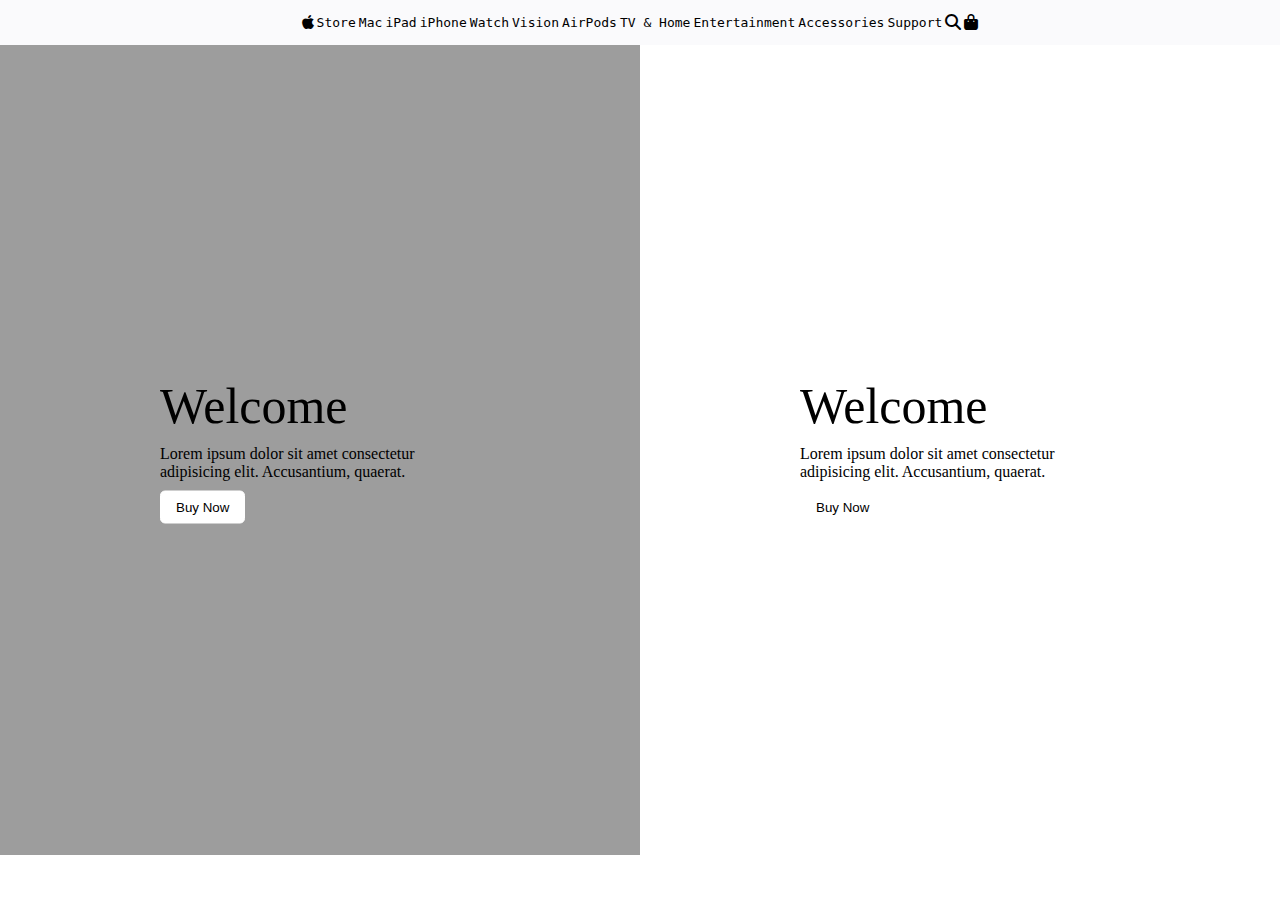
<file: Apple_nav/index.html>
<!DOCTYPE html>
<html lang="en">

<head>
    <meta charset="UTF-8">
    <meta name="viewport" content="width=device-width, initial-scale=1.0">
    <title>APPLE</title>
    <link rel="stylesheet" href="style.css">
    <link rel="stylesheet" href="https://cdnjs.cloudflare.com/ajax/libs/font-awesome/6.7.2/css/all.min.css"
        integrity="sha512-Evv84Mr4kqVGRNSgIGL/F/aIDqQb7xQ2vcrdIwxfjThSH8CSR7PBEakCr51Ck+w+/U6swU2Im1vVX0SVk9ABhg=="
        crossorigin="anonymous" referrerpolicy="no-referrer" />
</head>

<body>
    <div class="navbar">
        <div class="nav-link-image"><i class="fa-brands fa-apple"></i></div>
        <div class="nav-link">Store</div>
        <div class="nav-link">Mac</div>
        <div class="nav-link">iPad</div>
        <div class="nav-link">iPhone</div>
        <div class="nav-link">Watch</div>
        <div class="nav-link">Vision</div>
        <div class="nav-link">AirPods</div>
        <div class="nav-link">TV & Home</div>
        <div class="nav-link">Entertainment</div>
        <div class="nav-link">Accessories</div>
        <div class="nav-link">Support</div>
        <div class="nav-link-image"><i class="fa-solid fa-magnifying-glass"></i></div>
        <div class="nav-link-image"><i class="fa-solid fa-bag-shopping"></i></div>
    </div>

    <div class="second_section">
        <div class="left">
            <div class="overlay">
                <div class="content">
                    <h1>Welcome</h1>
                    <p>Lorem ipsum dolor sit amet consectetur adipisicing elit. Accusantium, quaerat.</p>
                    <button>Buy Now</button>
                </div>
            </div>
        </div>
        <div class="right">
            <div class="overlay">
                <div class="content">
                    <h1>Welcome</h1>
                    <p>Lorem ipsum dolor sit amet consectetur adipisicing elit. Accusantium, quaerat.</p>
                    <button>Buy Now</button>
                </div>
            </div>
        </div>
    </div>
</body>

</html>
</file>
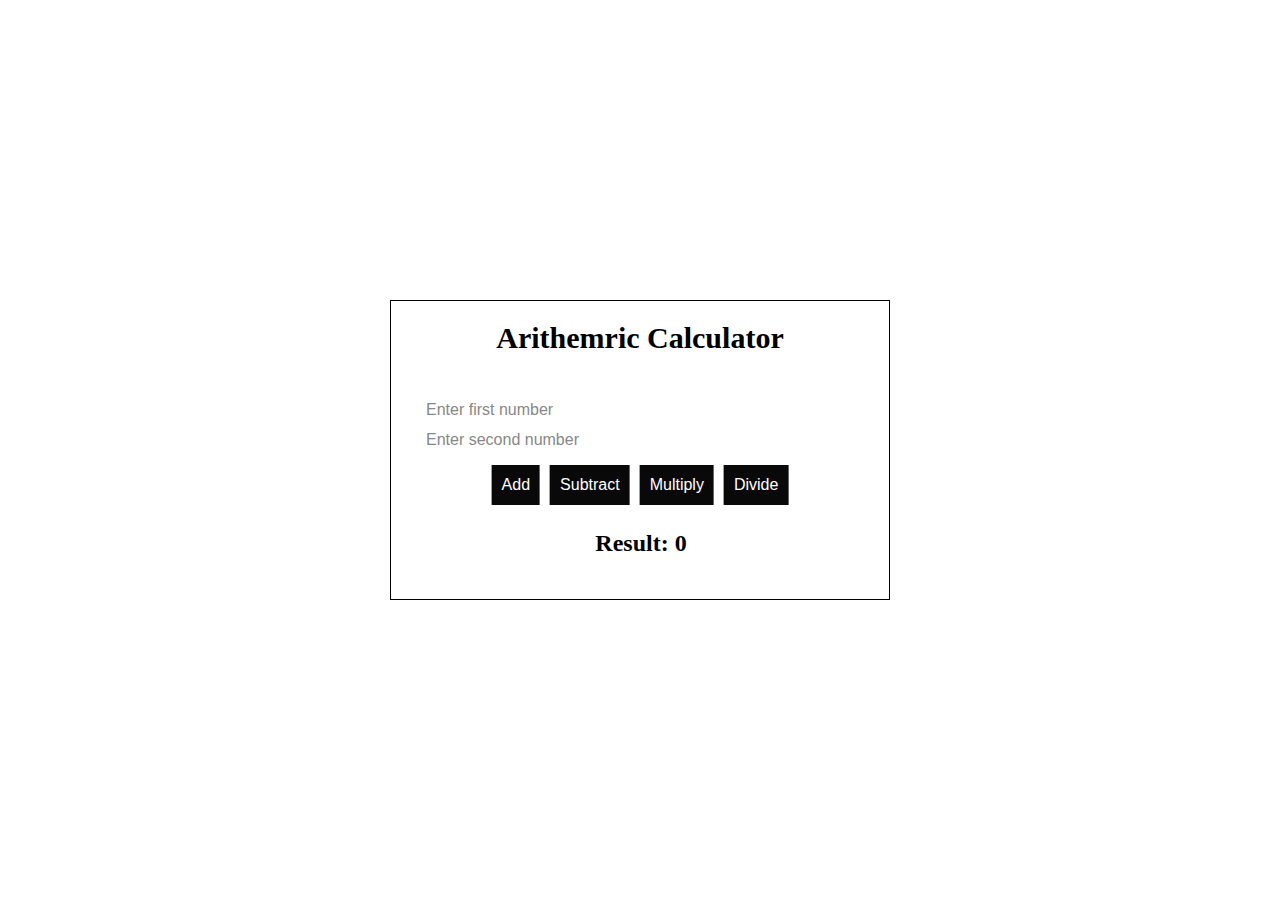
<file: Operations/index.html>
<!DOCTYPE html>
<html lang="en">

<head>
    <meta charset="UTF-8">
    <meta name="viewport" content="width=device-width, initial-scale=1.0">
    <title>Arithematic Calculator</title>
    <link rel="stylesheet" href="style.css">
</head>

<body>
    <div class="box">
        <h1>Arithemric Calculator</h1>
        <div class="input">
            <input type="number" id="num1" placeholder="Enter first number">
            <input type="number" id="num2" placeholder="Enter second number">
        </div>
        <div class="operations">
            <button onclick=add()>Add</button>
            <button onclick=subtract()>Subtract</button>
            <button onclick=multiply()>Multiply</button>
            <button onclick=divide()>Divide</button>
        </div>
        <div class="result">
            <h2>Result: <span id="result">0</span></h2>
        </div>
    </div>


    
    <script src="./script.js"></script>
</body>

</html>
</file>
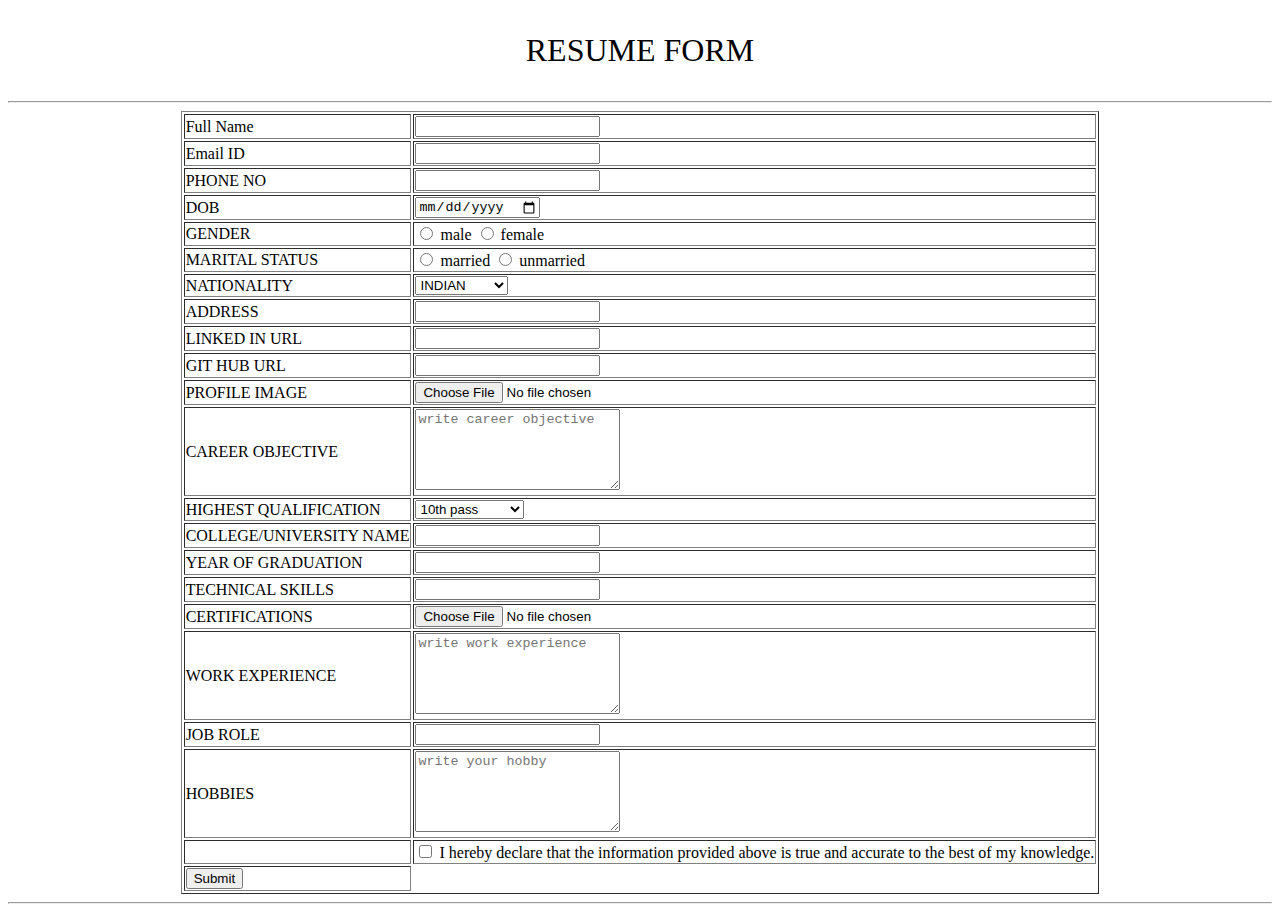
<file: Resume/index.html>
<!DOCTYPE html>
<html lang="en">

<head>
    <meta charset="UTF-8">
    <meta name="viewport" content="width=device-width, initial-scale=1.0">
    <title>Resume</title>
</head>

<body>
    <p style="text-align: center; font-size:xx-large;"> RESUME FORM </p>
    <hr>

    <form method="get">
        <table align="center" border="1" >
            <tr>
                <td><label for="name"> Full Name</label></td>
                <td><input type="text" name="name"></td>
            </tr>
            <tr>
                <td><label for="email id">Email ID</label></td>
                <td><input type="email" name="email"></input></td>
            </tr>

            <tr>
                <td> <label for="phone no">PHONE NO</label></td>
                <td><input type="tel" name="phone number"></input></td>
            </tr>
            <tr>
                <td> <label for="date of birth">DOB</label></td>
                <td><input type="date" name="birthdate"></input></td>
            </tr>
            <tr>
                <td> <label for="gender">GENDER</label></td>
                <td><input type="radio" name="gender"> male </input>
                    <input type="radio" name="gender"> female </input>
                </td>
            </tr>
            <tr>
                <td> <label for="marital status">MARITAL STATUS </label></td>
                <td><input type="radio" name="marital"> married</input>
                    <input type="radio" name="marital"> unmarried</input>
                </td>
            </tr>
            <tr>
                <td> <label for="nationality">NATIONALITY</label></td>
                <td> <select name="nationality">
                        <option value="indian">INDIAN</option>
                        <option value="indian">JAPANESE</option>
                        <option value="indian">AMERICAN</option>
                        <option value="indian">AFRICAN</option>
                    </select></td>
            </tr>
            <tr>
                <td> <label for="address">ADDRESS</label></td>
                <td><input type="textarea" name="address"></td>
            </tr>
            <tr>
                <td> <label for="linked in ">LINKED IN URL</label></td>
                <td><input type="url" name="linked in url"></td>
            </tr>

            <tr>
                <td> <label for="github url ">GIT HUB URL</label></td>
                <td><input type="url" name="git hub url"></td>
            </tr>
            <tr>
                <td><label for="prof image">PROFILE IMAGE</label></td>
                <td><input type="file" name="prof img"></td>
            </tr>

            <tr>

                <td> <label for="career">CAREER OBJECTIVE</label></td>
                <td> <textarea name="career obj" cols="23" rows="5" placeholder="write career objective"></textarea>
                </td>
            </tr>
            <tr>
                <td> <label for="highest qualification">HIGHEST QUALIFICATION</label></td>
                <td> <select name="highest qualification">
                        <option value="tenth pass">10<sup>th</sup> pass</option>
                        <option value="twelveth pass">12<sup>th</sup></option>
                        <option value="undergraduate">undergraduate</option>
                        <option value="post graduate">post graduate</option>
                    </select></td>
            </tr>
            <tr>
                <td><label for=" clg name"> COLLEGE/UNIVERSITY NAME </label></td>
                <td><input type="text" name="clg uni name"></td>
            </tr>
            <tr>
                <td><label for="grad year"> YEAR OF GRADUATION</label></td>
                <td><input type="text" name="grad year"></td>
            </tr>
            <tr>
                <td><label for="skills"> TECHNICAL SKILLS</label></td>
                <td><input type="text" name="tech skills"></td>
            </tr>
            <tr>
                <td> <label for="certifications">CERTIFICATIONS</label></td>
                <td>
                    <input type="file" name="certifications">
                </td>
                </td>
            </tr>
            <tr>
                <td><label for="work exp"> WORK EXPERIENCE</label></td>
                <td> <textarea name="career obj" cols="23" rows="5" placeholder="write work experience"></textarea></td>

            </tr>
            <tr>
                <td><label for="job role"> JOB ROLE</label></td>
                <td><input type="text" name="job role"></td>
            </tr>
            <tr>
                <td><label for="hobby"> HOBBIES</label></td>
                <td> <textarea name="career obj" cols="23" rows="5" placeholder="write your hobby"></textarea></td>

            </tr>
            <tr>
                <td>
                    <label>
                <td><input type="checkbox" name="authencicity" required>
                    I hereby declare that the information provided above is true and accurate to the best of my
                    knowledge.
                </td>
                </label>
                </td>
            </tr>
            <tr>
                <td>
                    <input type="submit">
                </td>
            </tr>

        </table>
        <hr>
    </form>

</body>

</html>
</file>
<file: Apple_nav/style.css>
* {
    margin: 0;
    padding: 0;
    box-sizing: border-box;
}

html,
body {
    width: 100%;
    height: 100%;
}

.navbar {
    width: 100%;
    height: 45px;
    display: flex;
    align-items: center;
    justify-content: space-around;
    padding: 0 300px;
    color: black;
    background-color:#fafafc;
 ;
}


.nav-link {
    font-weight: 500;
    font-family: monospace;
    font-optical-sizing:  auto;
    font-style: normal;
    cursor: pointer;
}
.nav-link-image {
    color: white;
}
i{
    color: black;
}

.second_section {
    height: 90vh;
    width: 100%;
    display: flex;
}

.second_section .left {
    width: 50%;
    height: 90vh;
    background-image: url('https://images.unsplash.com/photo-1616348436168-de43ad0db179?q=80&w=481&auto=format&fit=crop&ixlib=rb-4.1.0&ixid=M3wxMjA3fDB8MHxwaG90by1wYWdlfHx8fGVufDB8fHx8fA%3D%3D');
    background-position: center;
    background-repeat: no-repeat;
    position: relative;
    background-size: cover;

}

.second_section .left .overlay {
    background-color: rgb(0, 0, 0 , 0.386);
    width: 100%;
    height: 90vh;
    

}

.overlay .content {
    top: 50%;
    left: 50%;
    position: absolute;
    transform: translate(-50%, -50%);
    color: fff;
    
}

.overlay .content h1 {
    font-size: 50px;
    font-weight: 100;
    font-family: 'Times New Roman', Times, serif;
}

.overlay .content p {
    padding: 10px 0;
}

.overlay .content button {
    padding: 8px 15px;
    background: transparent;
    border: 1px solid #fff;
    background: white;
    color: black;
    border-radius: 5px;
    cursor: pointer;
}

.second_section .right {
    width: 50%;
    background-image: url('https://images.unsplash.com/photo-1523206489230-c012c64b2b48?w=500&auto=format&fit=crop&q=60&ixlib=rb-4.1.0&ixid=M3wxMjA3fDB8MHxzZWFyY2h8NHx8aXBob25lfGVufDB8fDB8fHww');
    background-position: center;
    background-repeat: no-repeat;
    background-size: cover;
    position: relative;

}
</file>
<file: Operations/style.css>
* {
    margin: 0;
    padding: 0;
    box-sizing: border-box;
}

html,
body {
    height: 100%;
    width: 100%;
    background-image: url('https://images.unsplash.com/photo-1750327324294-174539706e4c?q=80&w=1127&auto=format&fit=crop&ixlib=rb-4.1.0&ixid=M3wxMjA3fDB8MHxwaG90by1wYWdlfHx8fGVufDB8fHx8fA%3D%3D');
}

.box {
    width: 500px;
    height: 300px;
    justify-content: center;
    align-items: center;
    background-image: url('https://images.unsplash.com/photo-1518837695005-2083093ee35b?q=80&w=1170&auto=format&fit=crop&ixlib=rb-4.1.0&ixid=M3wxMjA3fDB8MHxwaG90by1wYWdlfHx8fGVufDB8fHx8fA%3D%3D');
    border: 1px solid black;
    top: 50%;
    left: 50%;
    position: absolute;
    transform: translate(-50%, -50%);

}

.box h1 {
    color: black;
    font-size: 30px;
    text-align: center;
    margin-top: 20px;
}

.input {
    width: 100%;
    height: 40px;
    font-size: 16px;
    padding: 10px 20px;
    margin-top: 30px;

}

.input ::placeholder {
    color: #888;
    font-size: 16px;
}

.input input {
    width: 100%;
    height: 100%;
    font-size: 16px;
    padding: 10px;
    margin: 5px;
    border: none;
    border-radius: 5px;
}

.operations {
    display: flex;
    flex-direction: row;
    gap: 10px;
    top: 50%;
    left: 50%;
    position: absolute;
    transform: translate(-50%, -50%);
}

.operations button {
    width: 100%;
    height: 40px;
    font-size: 16px;
    padding: 0 10px;
    margin-top: 70px;
    background-color: #0a0909;
    color: white;
    border: none;
    cursor: pointer;
}

.result {
    width: 220px;
    height: 80px;
    font-size: 16px;
    margin-top: 100px;
    margin-left: 140px;
    padding: 5px;
    background-color: transparent;
    color: black;
    text-align: center;
    justify-content: center;
}
</file>
